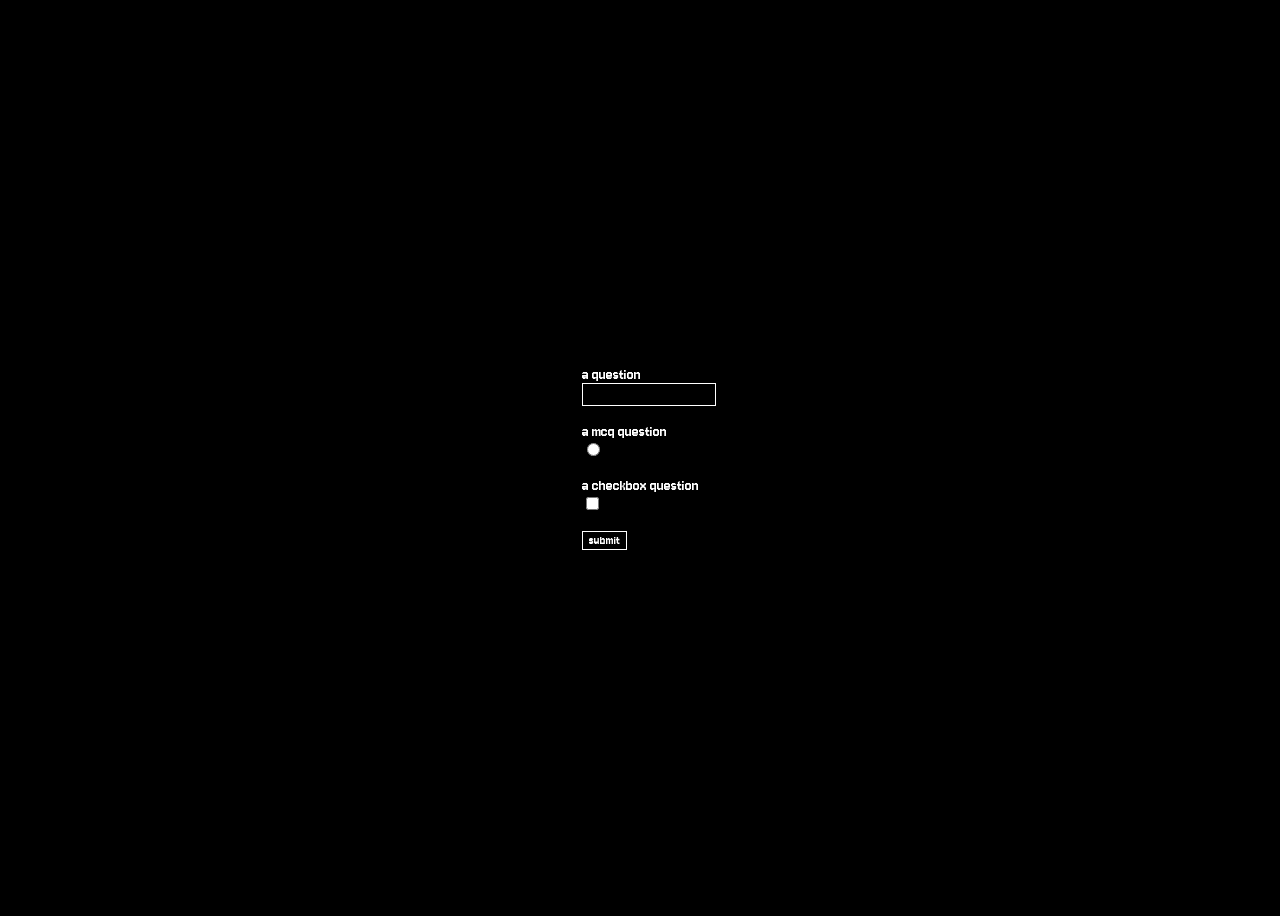
<file: index.html>
<!doctype html>
<html>
<head>
<link href="https://fonts.googleapis.com/css2?family=Jersey+10&display=swap" rel="stylesheet">
<link href="styles.css" rel="stylesheet">
<meta charset="utf-8">
<title>FinalFormTest</title>
</head>

<body>
	<div>
		<form method="get" action="thanksforplaying.html">
			<span style="color: white">a question</span>
			<br/>
			<input type="text">
			<br/>
			<br/>
			<span style="color: white">a mcq question</span>
			<br/>
			<input type="radio">
			<br/>
			<br/>
			<span style="color: white">a checkbox question</span>
			<br/>
			<input type="checkbox">
			<br/>
			<br/>
			<button type="submit">submit</button>
		</form>
	</div>
</body>
</html>
</file>
<file: styles.css>
@import url('https://fonts.googleapis.com/css2?family=Jersey+10&display=swap');
body {
	background-color: black;
    color:white;
    font-family: 'Jersey 10';
}
button[type="submit"] {
	background-color: black;
	font-family: 'Jersey 10';
	border: 0.5px solid white;
	color: white;

}
input[type=text] {
		color: white;
		background-color: black;
		border: 0.5px solid white;
		padding-right: 15%;
		padding-bottom: 5%;
        font-family: 'Jersey 10';
	}

div {
	display: flex; 
	justify-content: center; 
	align-items: center; 
	height: 100vh;
	width: 100%;
}
.jersey-10-regular {
  font-family: "Jersey 10", sans-serif;
  font-weight: 400;
  font-style: normal;
}
</file>
